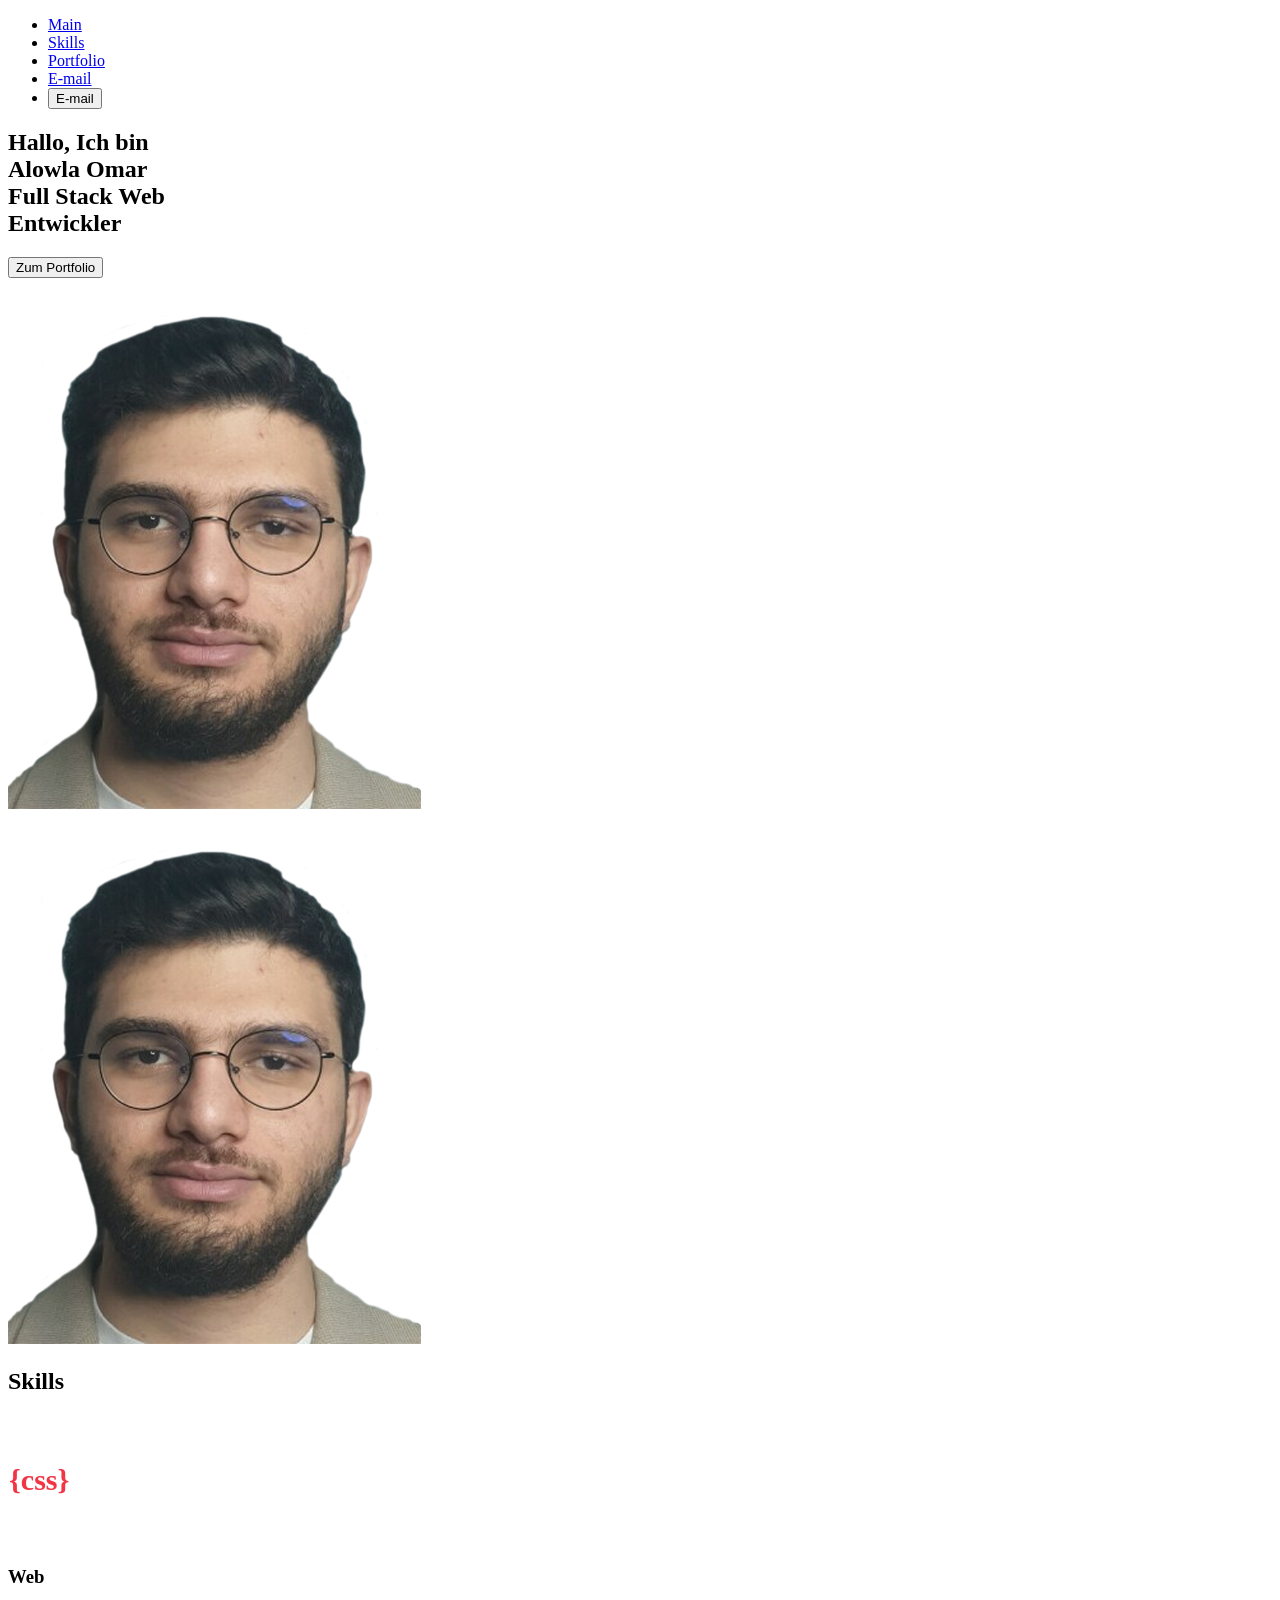
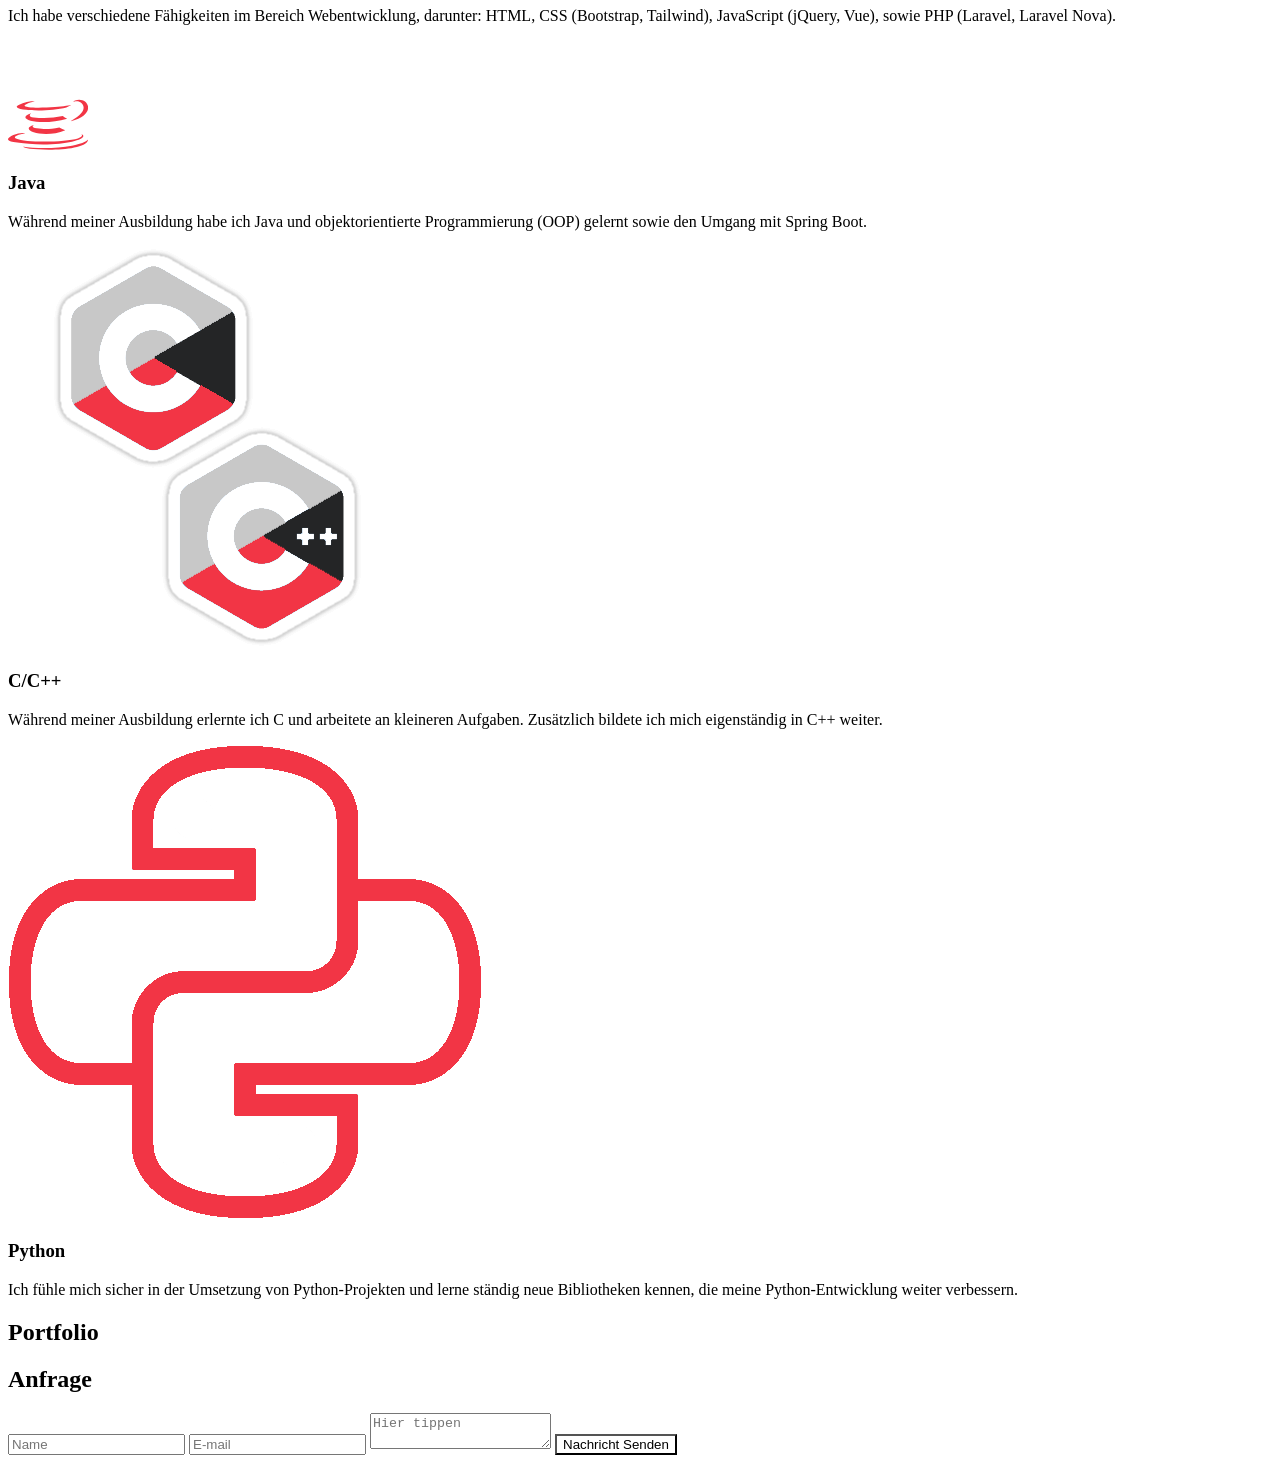
<file: indexs.html>
<!DOCTYPE html>
<html lang="en">

<head>
    <meta charset="UTF-8">
    <meta http-equiv="X-UA-Compatible" content="IE=edge">
    <meta name="viewport" content="width=device-width, initial-scale=1.0">
    <script src="https://cdnjs.cloudflare.com/ajax/libs/jquery/3.6.3/jquery.min.js" integrity="sha512-STof4xm1wgkfm7heWqFJVn58Hm3EtS31XFaagaa8VMReCXAkQnJZ+jEy8PCC/iT18dFy95WcExNHFTqLyp72eQ==" crossorigin="anonymous" referrerpolicy="no-referrer"></script>
    <link rel="stylesheet" href="https://cdnjs.cloudflare.com/ajax/libs/font-awesome/6.2.0/css/all.min.css">

    <title>Alowla Omar</title>
</head>

<body>
    <div class="loading">
        <div class="lds-ellipsis">
            <div></div>
            <div></div>
            <div></div>
            <div></div>
        </div>
    </div>
    <div class="main-content">
        <section id="haupt">
            <header>
                <nav>
                    <ul>
                        <li>
                            <a href="#haupt">Main</a>
                        </li>
                        <li>
                            <a href="#Skills">Skills</a>
                        </li>
                        <li>
                            <a href="#Portfolio">Portfolio</a>
                        </li>
                        <li>
                            <a href="#E-mail">E-mail</a>
                        </li>
                        <li>
                            <a href="mailto:Alowlaomar0@gmail.com">
                                <button>E-mail</button>
                            </a>
                        </li>
                    </ul>
                </nav>
            </header>
            <div class="text">
                <h1>
                    Hallo, Ich bin <br> Alowla Omar <br>
                    <t>Full Stack Web </t><br> Entwickler
                </h1>
                <a href="#Portfolio">
                    <button>
                            Zum Portfolio
                        </button>
                </a>
            </div>
            <div class="img">
                <div class="wrap-img">
                    <img src="imgs/OMnobg.png" alt="men img">
                </div>
            </div>
            <div class="wrap-img">
                <img src="imgs/OMnobg.png" alt="men img">
            </div>
        </section>
        <section id="Skills">
            <h1>Skills</h1>
            <div class="flex">
                <div class="wrap">
                    <div class="card">
                        <div class="img">
                            <svg xmlns="http://www.w3.org/2000/svg" width="117" height="129" viewBox="0 0 117 129">
                                    <text id="_html_css_fun_js_"
                                        data-name="&lt;html/&gt;
                              {css}
                              fun(js)" transform="translate(1 32)"
                                        fill="#f23545" font-size="30"
                                        font-family="Nunito-Bold, Nunito"
                                        font-weight="700">
                                        <tspan fill="#fff" x="0"
                                            y="0">&lt;html/&gt;</tspan>
                                        <tspan x="0" y="43">{css}</tspan>
                                        <tspan fill="#fff" x="0"
                                            y="86">fun(js)</tspan>
                                    </text>
                                </svg>
                        </div>
                        <div class="text">
                            <h3>Web</h3>
                            <p>Ich habe verschiedene Fähigkeiten im Bereich Webentwicklung, darunter: HTML, CSS (Bootstrap, Tailwind), JavaScript (jQuery, Vue), sowie PHP (Laravel, Laravel Nova).</p>

                        </div>
                    </div>
                    <div class="card">
                        <div class="img">
                            <svg xmlns="http://www.w3.org/2000/svg" width="80.164" height="108.716" viewBox="0 0 80.164 108.716">
                                    <g id="java-icon"
                                        transform="translate(-3.994 -0.001)">
                                        <path id="Path_1" data-name="Path 1"
                                            d="M29.909,42.54s-4.179,2.541,2.9,3.268c8.527,1.087,13.07.907,22.508-.907a34.041,34.041,0,0,0,5.99,2.9C40.077,56.884,13.2,47.262,29.905,42.54Zm-2.718-11.8s-4.539,3.448,2.541,4.179A85.977,85.977,0,0,0,58.78,33.469a11.076,11.076,0,0,0,4.355,2.721c-25.6,7.624-54.277.727-35.945-5.446Zm50.1,20.69s3.085,2.541-3.448,4.539c-12.163,3.635-51.009,4.722-61.9,0-3.812-1.631,3.448-3.992,5.776-4.355a18.153,18.153,0,0,1,3.635-.544C17.175,48.166-6.42,57.06,9.375,59.6c43.385,7.08,79.146-3.085,67.89-8.167ZM31.873,18.395s-19.786,4.722-7.08,6.353c5.446.727,16.155.544,26.14-.18,8.167-.727,16.342-2.174,16.342-2.174a43.748,43.748,0,0,0-4.9,2.541c-20.147,5.266-58.816,2.9-47.74-2.541A37.627,37.627,0,0,1,31.876,18.4Zm35.4,19.786c20.33-10.532,10.892-20.69,4.355-19.423a11.475,11.475,0,0,0-2.361.727,3.112,3.112,0,0,1,1.814-1.451C83.972,13.5,94.137,31.648,66.9,38.725a2.271,2.271,0,0,0,.364-.544Zm-33.4,28.681c19.6,1.271,49.558-.727,50.282-9.988,0,0-1.451,3.635-16.155,6.353-16.7,3.085-37.4,2.718-49.558.727,0,0,2.541,2.174,15.431,2.9Z"
                                            transform="translate(0 41.509)"
                                            fill="#f23545" />
                                        <path id="Path_2" data-name="Path 2"
                                            d="M36.675,0S47.931,11.437,25.967,28.682c-17.609,13.977-3.992,21.964,0,31.042C15.618,50.466,8.178,42.3,13.26,34.675,20.7,23.416,41.214,18,36.675,0ZM30.9,52.1c5.266,5.99-1.451,11.436-1.451,11.436s13.433-6.9,7.26-15.431c-5.626-8.167-9.988-12.163,13.613-25.776,0,0-37.212,9.258-19.423,29.771Z"
                                            transform="translate(18.286 0)"
                                            fill="#fff" />
                                    </g>
                                </svg>
                        </div>
                        <div class="text">
                            <h3>Java</h3>
                            <p>Während meiner Ausbildung habe ich Java und objektorientierte Programmierung (OOP) gelernt sowie den Umgang mit Spring Boot.</p>

                        </div>
                    </div>
                </div>
                <div class="wrap">
                    <div class="card">
                        <div class="img">
                            <img src="imgs/c++.png" alt>
                        </div>
                        <div class="text">
                            <h3>C/C++</h3>
                            <p>Während meiner Ausbildung erlernte ich C und arbeitete an kleineren Aufgaben. Zusätzlich bildete ich mich eigenständig in C++ weiter.
                            </p>
                        </div>
                    </div>
                    <div class="card">
                        <div class="img">
                            <img src="imgs/py.png" alt="python">
                        </div>
                        <div class="text">
                            <h3>Python</h3>
                            <p>Ich fühle mich sicher in der Umsetzung von Python-Projekten und lerne ständig neue Bibliotheken kennen, die meine Python-Entwicklung weiter verbessern.</p>

                        </div>
                    </div>
                </div>
            </div>
        </section>
        <section id="Portfolio">
            <h1>Portfolio</h1>
            <div class="container">

                <div class="cards">

                </div>
        </section>

        <section id="E-mail">
            <h1>Anfrage</h1>
            <form action="send.php" method="post">
                <input type="text" id="name" name="uname" placeholder="Name">
                <input type="email" id="Email" name="email" placeholder="E-mail">
                <textarea id="msg" name="msg" placeholder="Hier tippen"></textarea>
                <input type="submit" name="send" id="send" value="Nachricht Senden" style="background: var(--theme-color);">
            </form>
        </section>
        </div>
</body>


</html>
</file>
